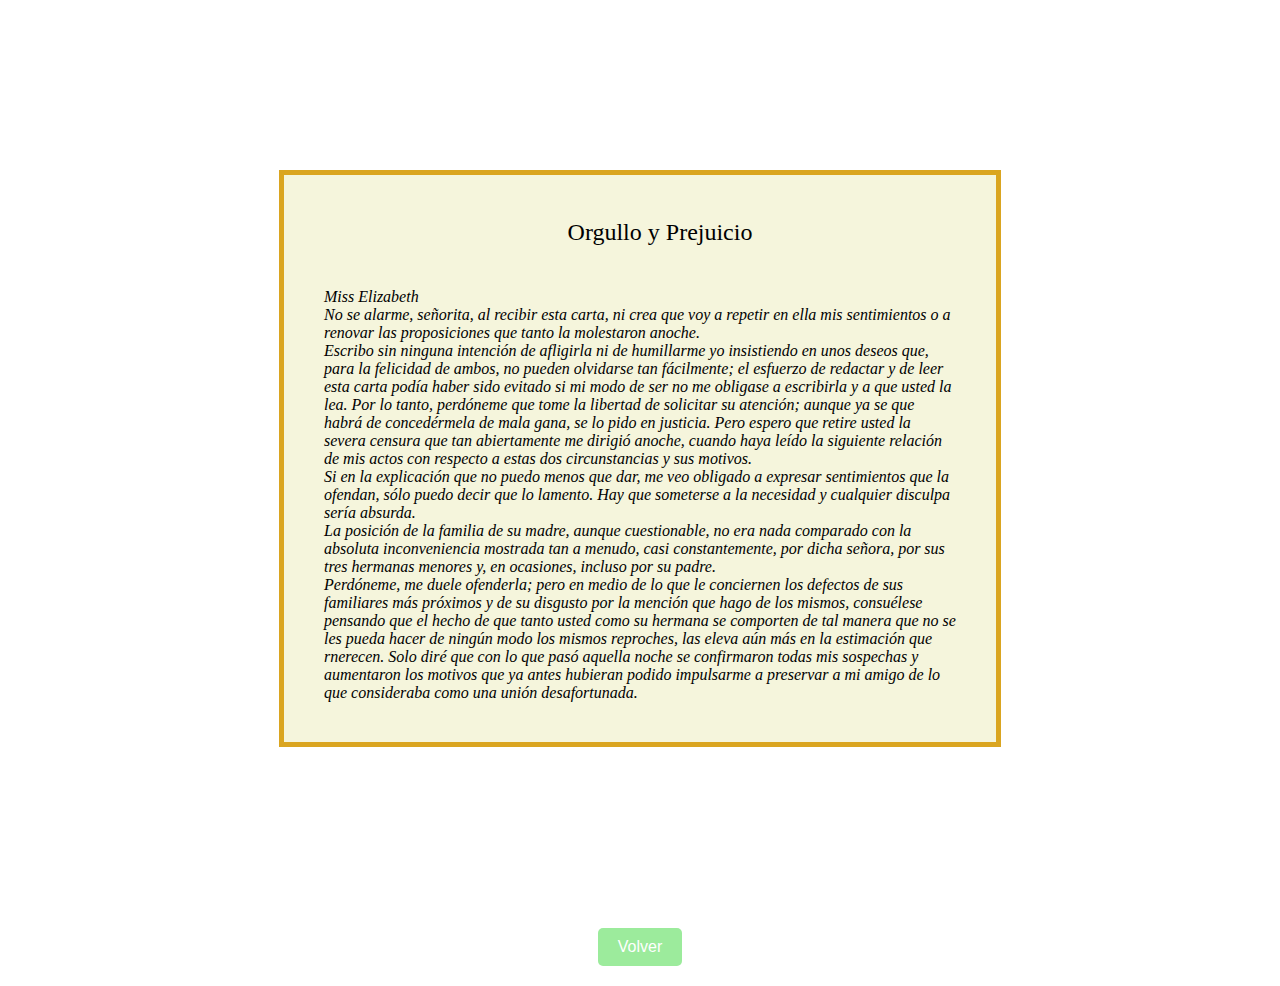
<file: carta.html>
<!DOCTYPE html>
<html lang="es">
<head>
    <meta charset="UTF-8">
    <meta name="viewport" content="width=device-width, initial-scale=1.0">
    <title>Carta</title>
    <link rel="stylesheet" href="./style1.css">
<body>
    
    <div class="container">
        <div class="box">
            <p>Orgullo y Prejuicio</p>
            <br> 
            Miss Elizabeth <br>
            No se alarme, señorita, al recibir esta carta, ni crea que voy a repetir en ella mis sentimientos o a renovar las proposiciones que tanto la molestaron anoche. <br>
            Escribo sin ninguna intención de afligirla ni de humillarme yo insistiendo en unos deseos que, para la felicidad de ambos, no pueden olvidarse tan fácilmente; el esfuerzo de redactar y de leer esta carta podía haber sido evitado si mi modo de ser no me obligase a escribirla y a que usted la lea. Por lo tanto, perdóneme que tome la libertad de solicitar su atención; aunque ya se que habrá de concedérmela de mala gana, se lo pido en justicia.
            Pero espero que retire usted la severa censura que tan abiertamente me dirigió anoche, cuando haya leído la siguiente relación de mis actos con respecto a estas dos circunstancias y sus motivos. <br>
            Si en la explicación que no puedo menos que dar, me veo obligado a expresar sentimientos que la ofendan, sólo puedo decir que lo lamento. Hay que someterse a la necesidad y cualquier disculpa sería absurda. <br>
            La posición de la familia de su madre, aunque cuestionable, no era nada comparado con la absoluta inconveniencia mostrada tan a menudo, casi constantemente, por dicha señora, por sus tres hermanas menores y, en ocasiones, incluso por su padre. <br>
            Perdóneme, me duele ofenderla; pero en medio de lo que le conciernen los defectos de sus familiares más próximos y de su disgusto por la mención que hago de los mismos, consuélese pensando que el hecho de que tanto usted como su hermana se comporten de tal manera que no se les pueda hacer de ningún modo los mismos reproches, las eleva aún más en la estimación que rnerecen. Solo diré que con lo que pasó aquella noche se confirmaron todas mis sospechas y aumentaron los motivos que ya antes hubieran podido impulsarme a preservar a mi amigo de lo que consideraba como una unión desafortunada. 

        </div>
    </div>
    <button onclick="goBack()">Volver</button>
    <script>
        function goBack(){
            window.location.href = 'index.html';
        }
    </script>
    
</body>
</html>
</file>
<file: style1.css>
body {
    background-image: url(https://i.pinimg.com/564x/fe/6a/27/fe6a270e9e693b5c2413f4629c7512b3.jpg);
}

.box {
    width: 50%;
    height: auto;
    background: 200px beige;
    border: 5px solid goldenrod;
    object-position: center;
    margin: auto;
    padding: 40px;
    padding-top: 20px;
    box-shadow: 40px;
    
}

.box {
    font-style:oblique;
    text-indent: 40px;
}

.box p {
    text-align: center;
    font-style:initial;
    font-size:x-large;
}

.container {
    display: flex;
    justify-content: center;
    align-items: center;
    height: 100vh;

}
button{
    display: block;
    margin: 20px auto;
    padding: 10px 20px;
    font-size: 16px;
    cursor: pointer;
    background-color: rgb(156, 235, 156);
    color: white;
    border: none;
    border-radius: 5px;
    transition: background-color 0.3s;
}
</file>
